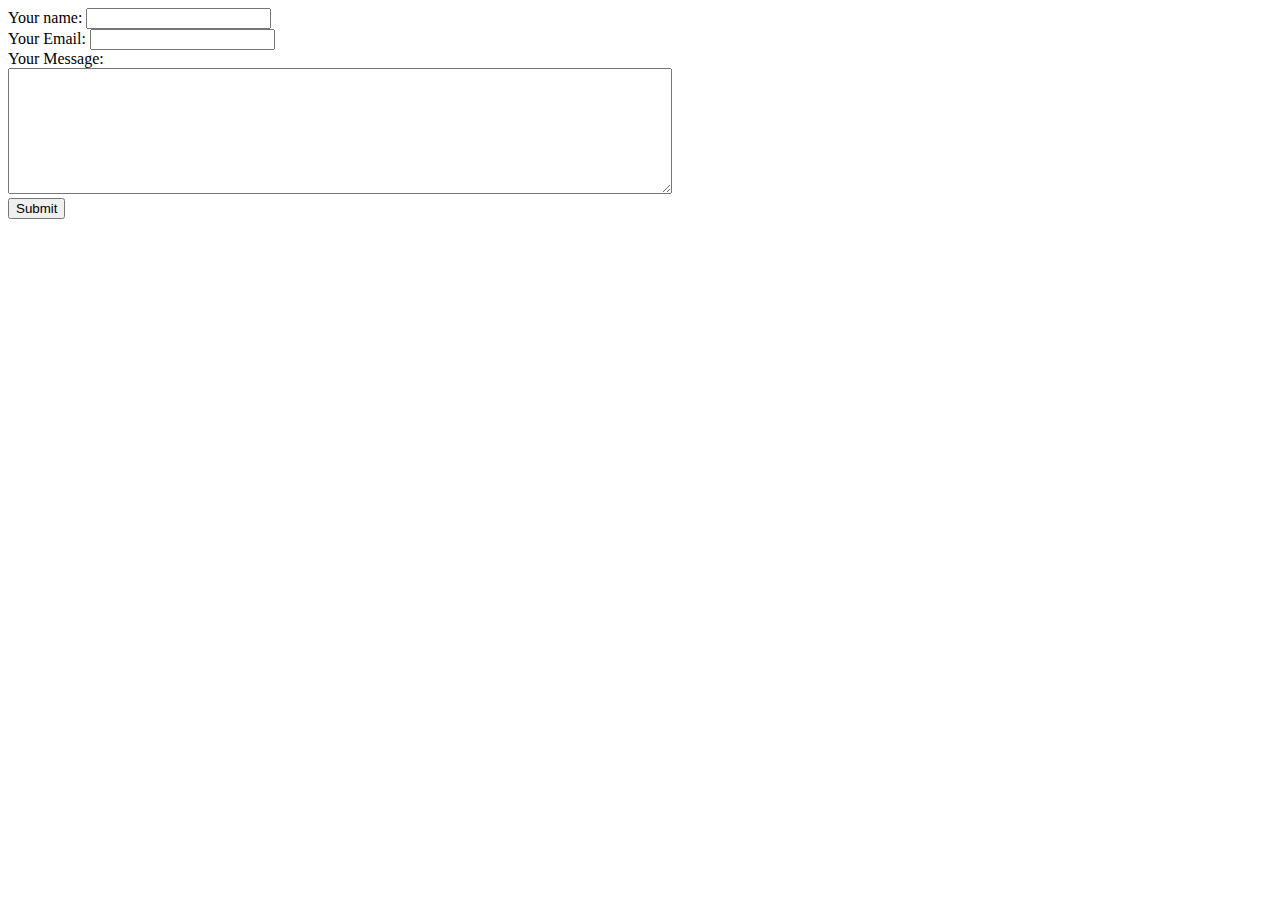
<file: Contactme.html>
<!DOCTYPE html>
<html lang="en" dir="ltr">

<head>
  <meta charset="utf-8">
  <title>Contact</title>
</head>

<body>
  <form class="" action="mailto:jbryt79@gmail.com" method="post" enctype="text/plain">
    <label>Your name: </label>
    <input type="text" name="Your Name" value=""><br>
    <label>Your Email: </label>
    <input type="email" name="Your Email" value=""><br>
    <label>Your Message: <label>
        <br>
        <textarea name="Your Message" rows="8" cols="80"></textarea>
        <br>
        <input type="submit" name="">

  </form>
</body>

</html>
</file>
